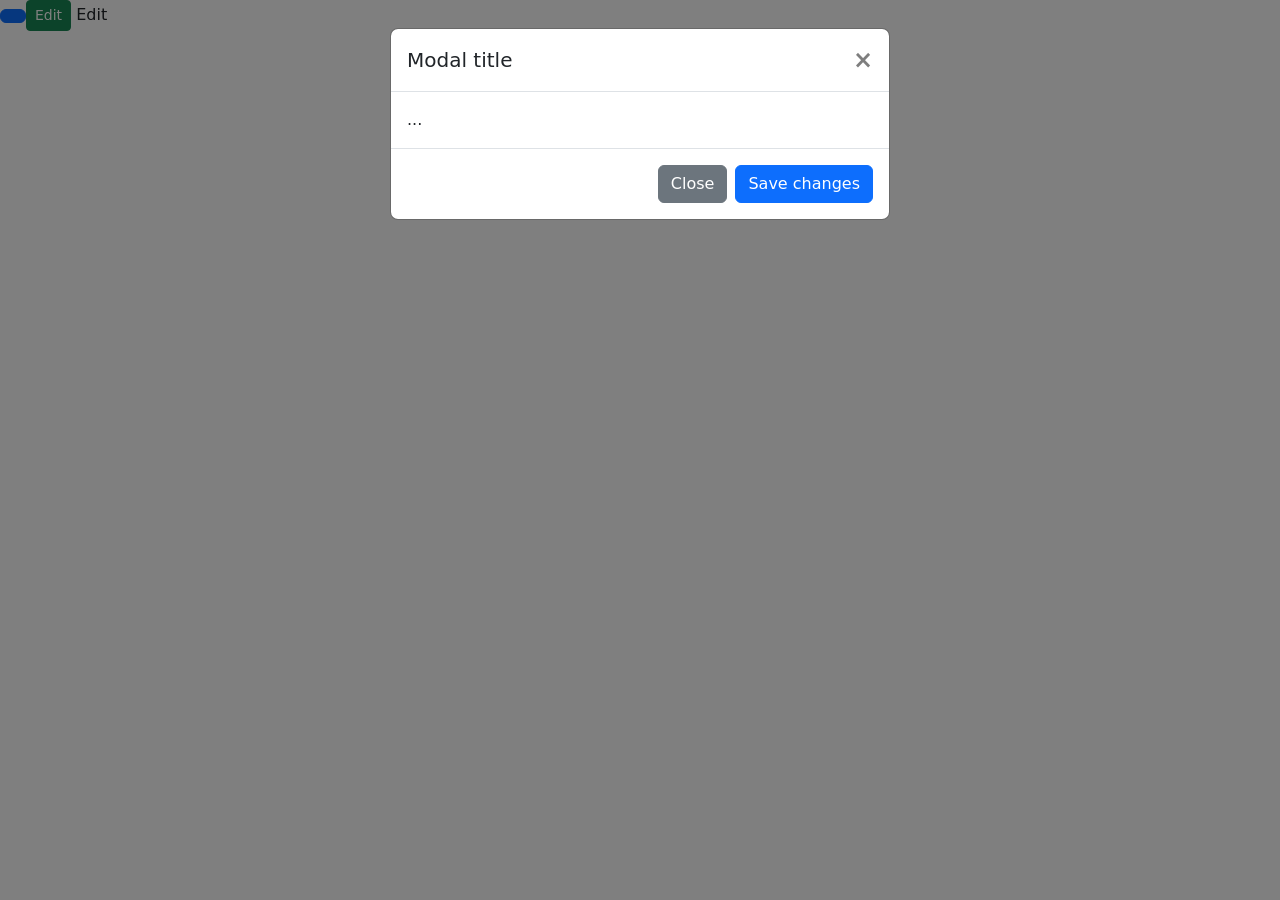
<file: page.html>
<!DOCTYPE html>
<html lang="en">
<head>
    <meta charset="UTF-8">
    <meta http-equiv="X-UA-Compatible" content="IE=edge">
    <meta name="viewport" content="width=device-width, initial-scale=1.0">
    <link rel="stylesheet" href="https://cdn.jsdelivr.net/npm/bootstrap@4.0.0/dist/css/bootstrap.min.css" integrity="sha384-Gn5384xqQ1aoWXA+058RXPxPg6fy4IWvTNh0E263XmFcJlSAwiGgFAW/dAiS6JXm" crossorigin="anonymous">
    <!-- CSS only -->
<link href="https://cdn.jsdelivr.net/npm/bootstrap@5.2.3/dist/css/bootstrap.min.css" rel="stylesheet" integrity="sha384-rbsA2VBKQhggwzxH7pPCaAqO46MgnOM80zW1RWuH61DGLwZJEdK2Kadq2F9CUG65" crossorigin="anonymous">
    <title>Document</title>
</head>
<body>
    <!-- Button trigger modal -->
<button type="button" class="btn btn-primary" data-toggle="modal" data-target="#exampleModal">
  <button class='edit btn btn-sm btn-success' >Edit</button>
    Edit
  </button>
  
  <!-- Modal -->
  <div class="modal fade" id="exampleModal" tabindex="-1" role="dialog" aria-labelledby="exampleModalLabel" aria-hidden="true">
    <div class="modal-dialog" role="document">
      <div class="modal-content">
        <div class="modal-header">
          <h5 class="modal-title" id="exampleModalLabel">Modal title</h5>
          <button type="button" class="close" data-dismiss="modal" aria-label="Close">
            <span aria-hidden="true">&times;</span>
          </button>
        </div>
        <div class="modal-body">
          ...
        </div>
        <div class="modal-footer">
          <button type="button" class="btn btn-secondary" data-dismiss="modal">Close</button>
          <button type="button" class="btn btn-primary">Save changes</button>
        </div>
      </div>
    </div>
  </div>
    


  <script src="https://code.jquery.com/jquery-3.2.1.slim.min.js" integrity="sha384-KJ3o2DKtIkvYIK3UENzmM7KCkRr/rE9/Qpg6aAZGJwFDMVNA/GpGFF93hXpG5KkN" crossorigin="anonymous"></script>
  <script src="https://cdn.jsdelivr.net/npm/popper.js@1.12.9/dist/umd/popper.min.js" integrity="sha384-ApNbgh9B+Y1QKtv3Rn7W3mgPxhU9K/ScQsAP7hUibX39j7fakFPskvXusvfa0b4Q" crossorigin="anonymous"></script>
  <script src="https://cdn.jsdelivr.net/npm/bootstrap@4.0.0/dist/js/bootstrap.min.js" integrity="sha384-JZR6Spejh4U02d8jOt6vLEHfe/JQGiRRSQQxSfFWpi1MquVdAyjUar5+76PVCmYl" crossorigin="anonymous"></script>
    <!-- JavaScript Bundle with Popper -->
<script src="https://cdn.jsdelivr.net/npm/bootstrap@5.2.3/dist/js/bootstrap.bundle.min.js" integrity="sha384-kenU1KFdBIe4zVF0s0G1M5b4hcpxyD9F7jL+jjXkk+Q2h455rYXK/7HAuoJl+0I4" crossorigin="anonymous"></script>
<script>
    $('#exampleModal').modal('toggle')
</script>
</body>
</html>
</file>
